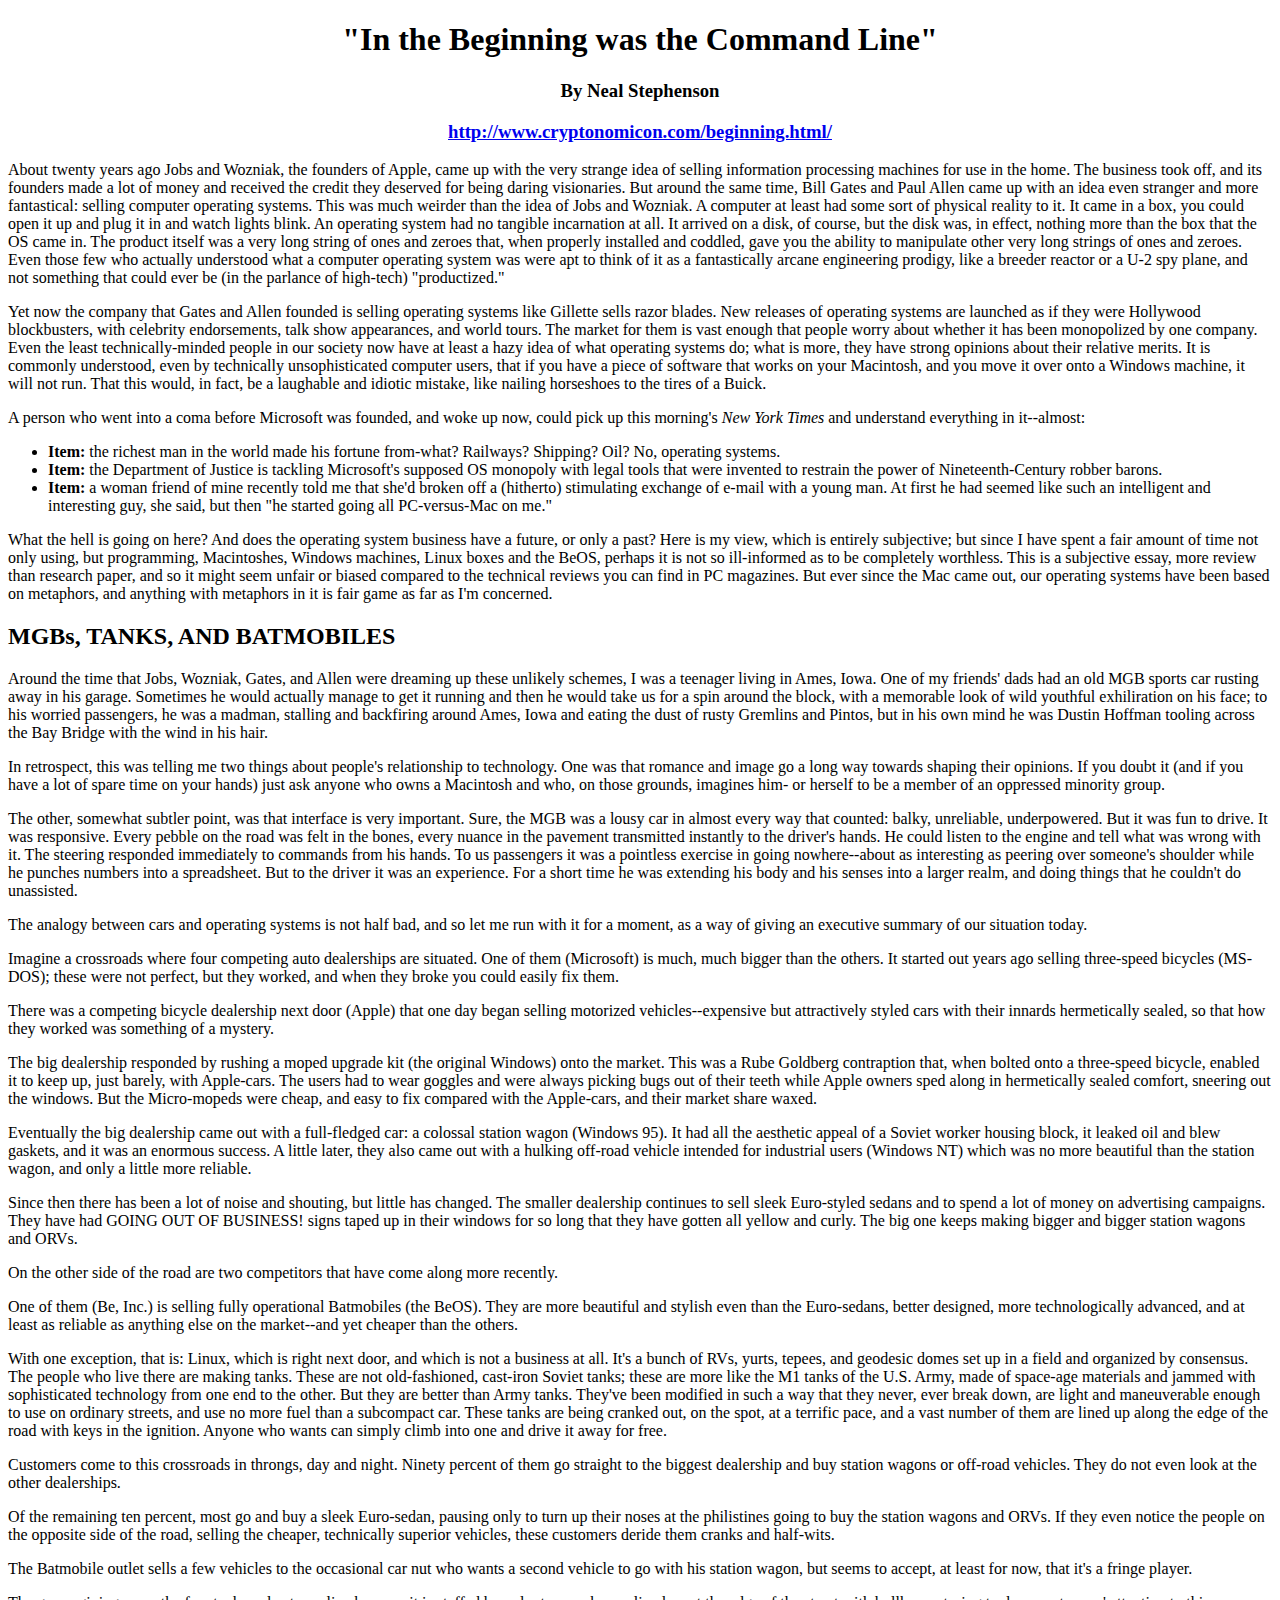
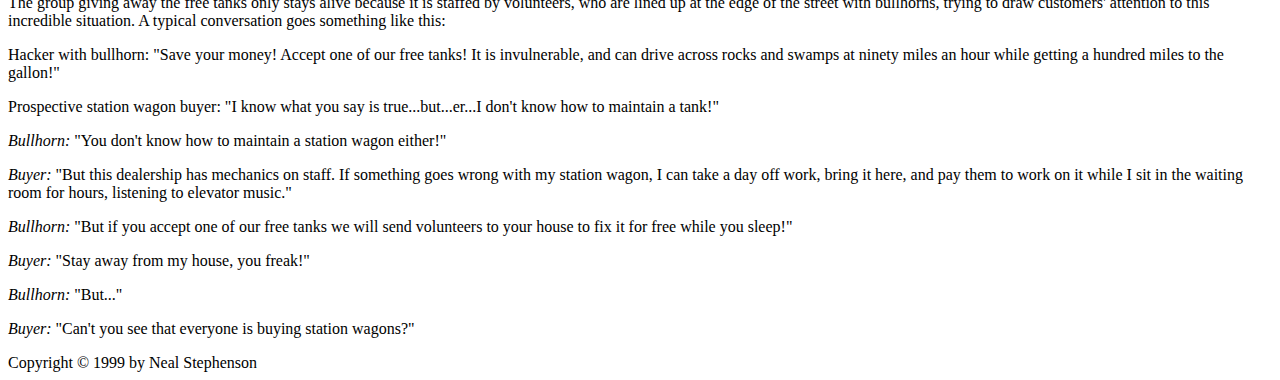
<file: Index.html>
<!DOCTYPE html>
<html>
<head>
  <style>
    h1 {text-align: center;}
	h3 {text-align: center;}
	</style>
<title>The Command Line</title>
</head>
<body>
<h1>"In the Beginning was the Command Line"</h1>
<h3>By Neal Stephenson</h3>
<h3><a href="http://webapps.myregisteredsite.com/frozen-redirect.html">http://www.cryptonomicon.com/beginning.html/</a></h3>

<p>About twenty years ago Jobs and Wozniak, the founders of Apple, came up with the very strange idea of selling information processing machines for use in the home. The business took off, and its founders made a lot of money and received the credit they deserved for being daring visionaries. But around the same time, Bill Gates and Paul Allen came up with an idea even stranger and more fantastical: selling computer operating systems. This was much weirder than the idea of Jobs and Wozniak. A computer at least had some sort of physical reality to it. It came in a box, you could open it up and plug it in and watch lights blink. An operating system had no tangible incarnation at all. It arrived on a disk, of course, but the disk was, in effect, nothing more than the box that the OS came in. The product itself was a very long string of ones and zeroes that, when properly installed and coddled, gave you the ability to manipulate other very long strings of ones and zeroes. Even those few who actually understood what a computer operating system was were apt to think of it as a fantastically arcane engineering prodigy, like a breeder reactor or a U-2 spy plane, and not something that could ever be (in the parlance of high-tech) "productized."</p>

<p>Yet now the company that Gates and Allen founded is selling operating systems like Gillette sells razor blades. New releases of operating systems are launched as if they were Hollywood blockbusters, with celebrity endorsements, talk show appearances, and world tours. The market for them is vast enough that people worry about whether it has been monopolized by one company. Even the least technically-minded people in our society now have at least a hazy idea of what operating systems do; what is more, they have strong opinions about their relative merits. It is commonly understood, even by technically unsophisticated computer users, that if you have a piece of software that works on your Macintosh, and you move it over onto a Windows machine, it will not run. That this would, in fact, be a laughable and idiotic mistake, like nailing horseshoes to the tires of a Buick.</p>

<p>A person who went into a coma before Microsoft was founded, and woke up now, could pick up this morning's <em>New York Times</em> and understand everything in it--almost:</p>

<ul>
  <li><strong>Item:</strong> the richest man in the world made his fortune from-what? Railways? Shipping? Oil? No, operating systems.</li>
  <li><strong>Item:</strong> the Department of Justice is tackling Microsoft's supposed OS monopoly with legal tools that were invented to restrain the power of Nineteenth-Century robber barons.</li>
  <li><strong>Item:</strong> a woman friend of mine recently told me that she'd broken off a (hitherto) stimulating exchange of e-mail with a young man. At first he had seemed like such an intelligent and interesting guy, she said, but then "he started going all PC-versus-Mac on me."</li></ul>
<p>What the hell is going on here? And does the operating system business have a future, or only a past? Here is my view, which is entirely subjective; but since I have spent a fair amount of time not only using, but programming, Macintoshes, Windows machines, Linux boxes and the BeOS, perhaps it is not so ill-informed as to be completely worthless. This is a subjective essay, more review than research paper, and so it might seem unfair or biased compared to the technical reviews you can find in PC magazines. But ever since the Mac came out, our operating systems have been based on metaphors, and anything with metaphors in it is fair game as far as I'm concerned.</p>

  <h2>MGBs, TANKS, AND BATMOBILES</h2>

<p>Around the time that Jobs, Wozniak, Gates, and Allen were dreaming up these unlikely schemes, I was a teenager living in Ames, Iowa. One of my friends' dads had an old MGB sports car rusting away in his garage. Sometimes he would actually manage to get it running and then he would take us for a spin around the block, with a memorable look of wild youthful exhiliration on his face; to his worried passengers, he was a madman, stalling and backfiring around Ames, Iowa and eating the dust of rusty Gremlins and Pintos, but in his own mind he was Dustin Hoffman tooling across the Bay Bridge with the wind in his hair.</p>

<p>In retrospect, this was telling me two things about people's relationship to technology. One was that romance and image go a long way towards shaping their opinions. If you doubt it (and if you have a lot of spare time on your hands) just ask anyone who owns a Macintosh and who, on those grounds, imagines him- or herself to be a member of an oppressed minority group.</p>

<p>The other, somewhat subtler point, was that interface is very important. Sure, the MGB was a lousy car in almost every way that counted: balky, unreliable, underpowered. But it was fun to drive. It was responsive. Every pebble on the road was felt in the bones, every nuance in the pavement transmitted instantly to the driver's hands. He could listen to the engine and tell what was wrong with it. The steering responded immediately to commands from his hands. To us passengers it was a pointless exercise in going nowhere--about as interesting as peering over someone's shoulder while he punches numbers into a spreadsheet. But to the driver it was an experience. For a short time he was extending his body and his senses into a larger realm, and doing things that he couldn't do unassisted.</p>

<p>The analogy between cars and operating systems is not half bad, and so let me run with it for a moment, as a way of giving an executive summary of our situation today.</p>

<p>Imagine a crossroads where four competing auto dealerships are situated. One of them (Microsoft) is much, much bigger than the others. It started out years ago selling three-speed bicycles (MS-DOS); these were not perfect, but they worked, and when they broke you could easily fix them.</P>

<p>There was a competing bicycle dealership next door (Apple) that one day began selling motorized vehicles--expensive but attractively styled cars with their innards hermetically sealed, so that how they worked was something of a mystery.</p>

<p>The big dealership responded by rushing a moped upgrade kit (the original Windows) onto the market. This was a Rube Goldberg contraption that, when bolted onto a three-speed bicycle, enabled it to keep up, just barely, with Apple-cars. The users had to wear goggles and were always picking bugs out of their teeth while Apple owners sped along in hermetically sealed comfort, sneering out the windows. But the Micro-mopeds were cheap, and easy to fix compared with the Apple-cars, and their market share waxed.</p>

<p>Eventually the big dealership came out with a full-fledged car: a colossal station wagon (Windows 95). It had all the aesthetic appeal of a Soviet worker housing block, it leaked oil and blew gaskets, and it was an enormous success. A little later, they also came out with a hulking off-road vehicle intended for industrial users (Windows NT) which was no more beautiful than the station wagon, and only a little more reliable.</p>

<p>Since then there has been a lot of noise and shouting, but little has changed. The smaller dealership continues to sell sleek Euro-styled sedans and to spend a lot of money on advertising campaigns. They have had GOING OUT OF BUSINESS! signs taped up in their windows for so long that they have gotten all yellow and curly. The big one keeps making bigger and bigger station wagons and ORVs.</p>

  <p>On the other side of the road are two competitors that have come along more recently.</p>

<p>One of them (Be, Inc.) is selling fully operational Batmobiles (the BeOS). They are more beautiful and stylish even than the Euro-sedans, better designed, more technologically advanced, and at least as reliable as anything else on the market--and yet cheaper than the others.</p>

<p>With one exception, that is: Linux, which is right next door, and which is not a business at all. It's a bunch of RVs, yurts, tepees, and geodesic domes set up in a field and organized by consensus. The people who live there are making tanks. These are not old-fashioned, cast-iron Soviet tanks; these are more like the M1 tanks of the U.S. Army, made of space-age materials and jammed with sophisticated technology from one end to the other. But they are better than Army tanks. They've been modified in such a way that they never, ever break down, are light and maneuverable enough to use on ordinary streets, and use no more fuel than a subcompact car. These tanks are being cranked out, on the spot, at a terrific pace, and a vast number of them are lined up along the edge of the road with keys in the ignition. Anyone who wants can simply climb into one and drive it away for free.</p>

<p>Customers come to this crossroads in throngs, day and night. Ninety percent of them go straight to the biggest dealership and buy station wagons or off-road vehicles. They do not even look at the other dealerships.</p>

<p>Of the remaining ten percent, most go and buy a sleek Euro-sedan, pausing only to turn up their noses at the philistines going to buy the station wagons and ORVs. If they even notice the people on the opposite side of the road, selling the cheaper, technically superior vehicles, these customers deride them cranks and half-wits.</p>

<p>The Batmobile outlet sells a few vehicles to the occasional car nut who wants a second vehicle to go with his station wagon, but seems to accept, at least for now, that it's a fringe player.</p>

<p>The group giving away the free tanks only stays alive because it is staffed by volunteers, who are lined up at the edge of the street with bullhorns, trying to draw customers' attention to this incredible situation. A typical conversation goes something like this:</p>

<p>Hacker with bullhorn: "Save your money! Accept one of our free tanks! It is invulnerable, and can drive across rocks and swamps at ninety miles an hour while getting a hundred miles to the gallon!"</p>

<p>Prospective station wagon buyer: "I know what you say is true...but...er...I don't know how to maintain a tank!"</p>
 <p><em>Bullhorn:</em> "You don't know how to maintain a station wagon either!"</p>

   <p><em>Buyer:</em> "But this dealership has mechanics on staff. If something goes wrong with my station wagon, I can take a day off work, bring it here, and pay them to work on it while I sit in the waiting room for hours, listening to elevator music."</p>

  <p><em>Bullhorn:</em> "But if you accept one of our free tanks we will send volunteers to your house to fix it for free while you sleep!"</p>

  <p><em>Buyer:</em> "Stay away from my house, you freak!"</p>

  <p><em>Bullhorn:</em> "But..."</p>

  <p><em>Buyer:</em> "Can't you see that everyone is buying station wagons?"</p>

  <footer> Copyright &#169; 1999 by Neal Stephenson</footwe>
</body></html>
</file>
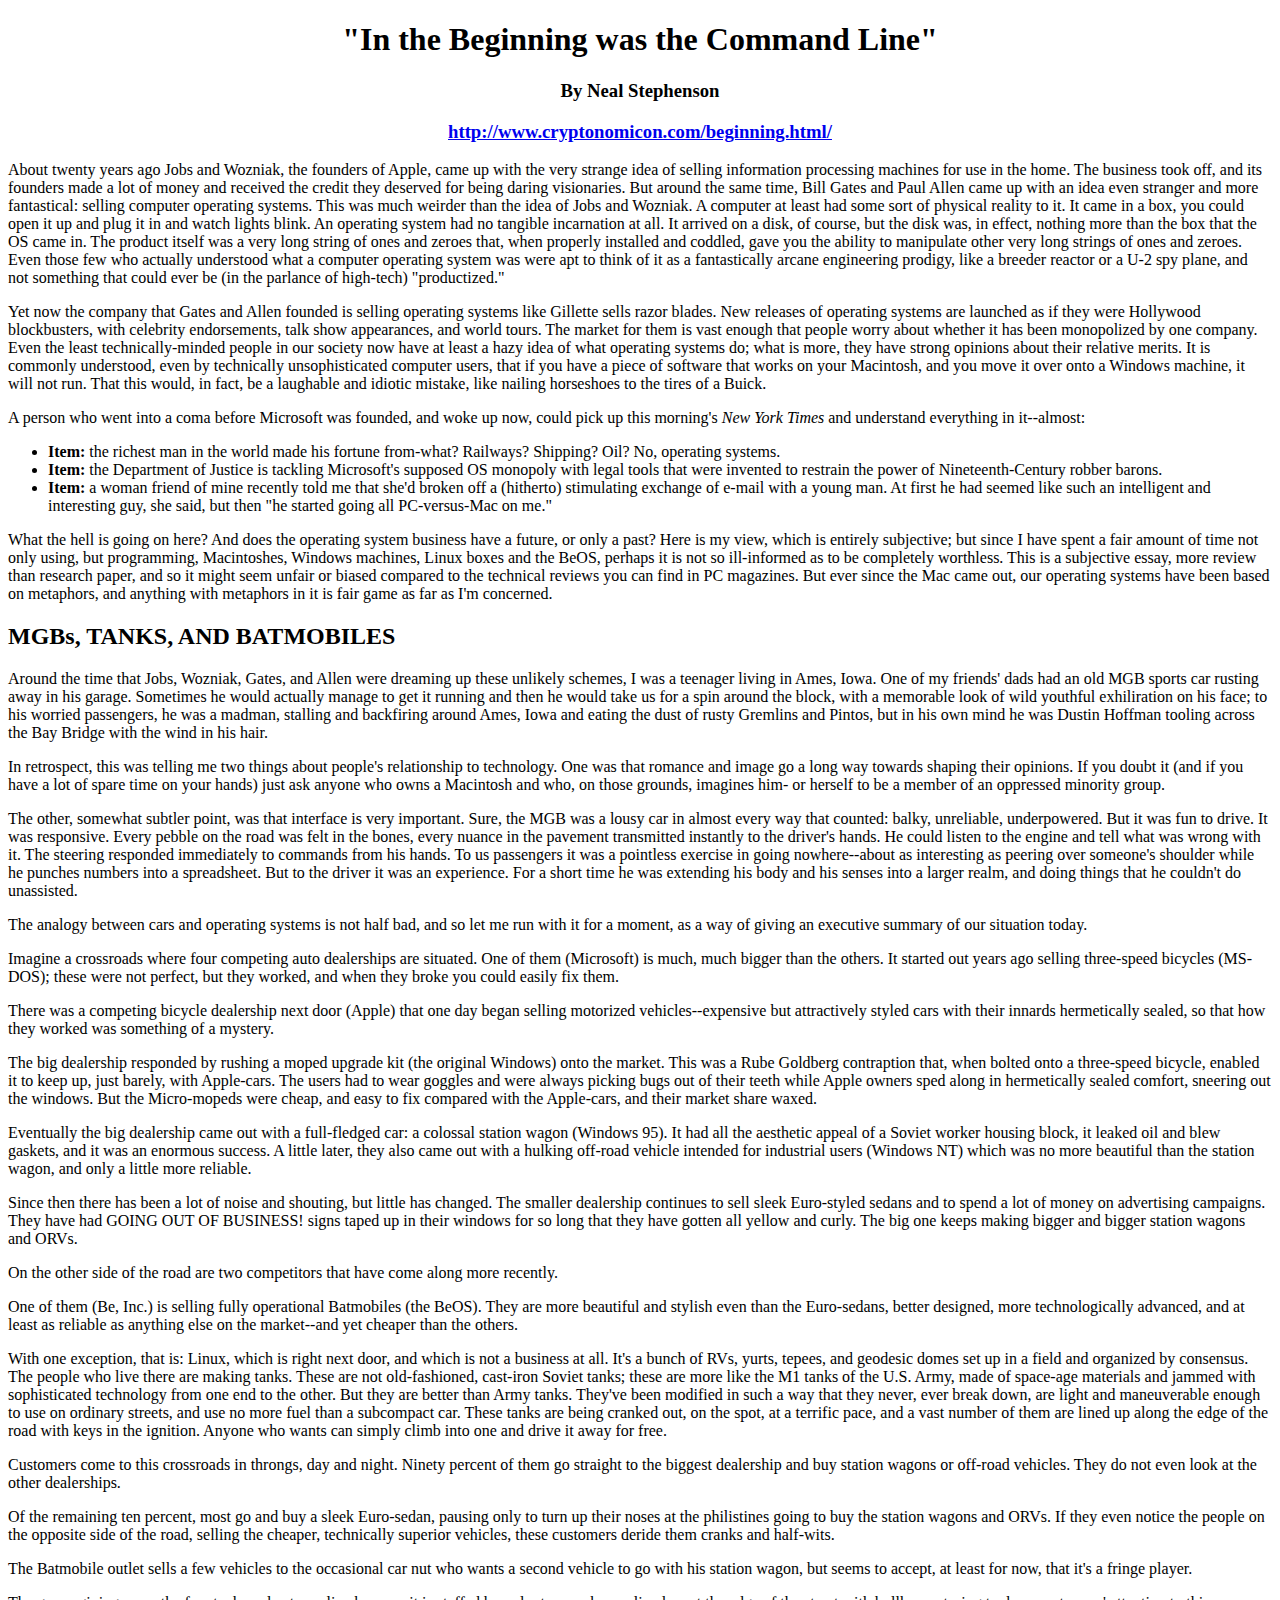
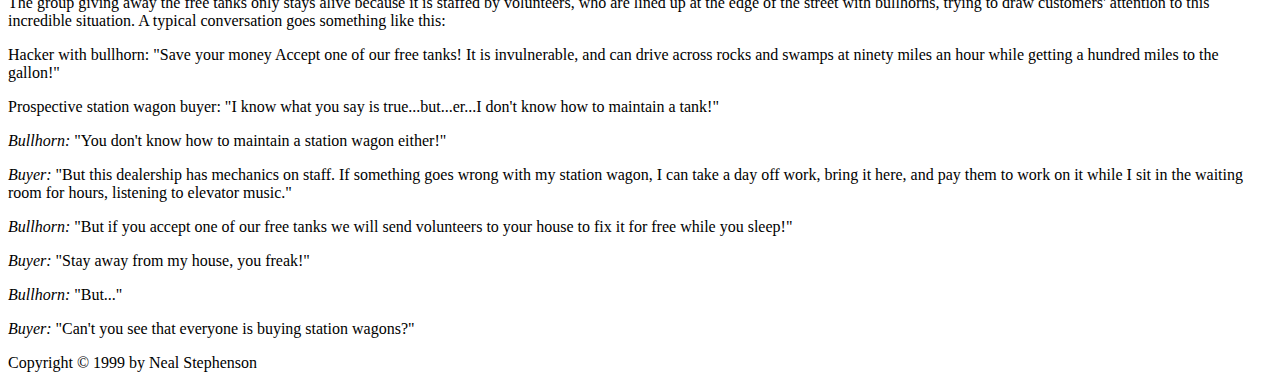
<file: Week 01/index.html>
<!DOCTYPE html>
<html>
<head>
  <style>
    h1 {text-align: center;}
	h3 {text-align: center;}
	</style>
<title>The Command Line</title>
</head>
<body>
<h1>"In the Beginning was the Command Line"</h1>
<h3>By Neal Stephenson</h3>
<h3><a href="http://webapps.myregisteredsite.com/frozen-redirect.html">http://www.cryptonomicon.com/beginning.html/</a></h3>

<p>About twenty years ago Jobs and Wozniak, the founders of Apple, came up with the very strange idea of selling information processing machines for use in the home. The business took off, and its founders made a lot of money and received the credit they deserved for being daring visionaries. But around the same time, Bill Gates and Paul Allen came up with an idea even stranger and more fantastical: selling computer operating systems. This was much weirder than the idea of Jobs and Wozniak. A computer at least had some sort of physical reality to it. It came in a box, you could open it up and plug it in and watch lights blink. An operating system had no tangible incarnation at all. It arrived on a disk, of course, but the disk was, in effect, nothing more than the box that the OS came in. The product itself was a very long string of ones and zeroes that, when properly installed and coddled, gave you the ability to manipulate other very long strings of ones and zeroes. Even those few who actually understood what a computer operating system was were apt to think of it as a fantastically arcane engineering prodigy, like a breeder reactor or a U-2 spy plane, and not something that could ever be (in the parlance of high-tech) "productized."</p>

<p>Yet now the company that Gates and Allen founded is selling operating systems like Gillette sells razor blades. New releases of operating systems are launched as if they were Hollywood blockbusters, with celebrity endorsements, talk show appearances, and world tours. The market for them is vast enough that people worry about whether it has been monopolized by one company. Even the least technically-minded people in our society now have at least a hazy idea of what operating systems do; what is more, they have strong opinions about their relative merits. It is commonly understood, even by technically unsophisticated computer users, that if you have a piece of software that works on your Macintosh, and you move it over onto a Windows machine, it will not run. That this would, in fact, be a laughable and idiotic mistake, like nailing horseshoes to the tires of a Buick.</p>

<p>A person who went into a coma before Microsoft was founded, and woke up now, could pick up this morning's <em>New York Times</em> and understand everything in it--almost:</p>

<ul>
  <li><strong>Item:</strong> the richest man in the world made his fortune from-what? Railways? Shipping? Oil? No, operating systems.</li>
  <li><strong>Item:</strong> the Department of Justice is tackling Microsoft's supposed OS monopoly with legal tools that were invented to restrain the power of Nineteenth-Century robber barons.</li>
  <li><strong>Item:</strong> a woman friend of mine recently told me that she'd broken off a (hitherto) stimulating exchange of e-mail with a young man. At first he had seemed like such an intelligent and interesting guy, she said, but then "he started going all PC-versus-Mac on me."</li></ul>
<p>What the hell is going on here? And does the operating system business have a future, or only a past? Here is my view, which is entirely subjective; but since I have spent a fair amount of time not only using, but programming, Macintoshes, Windows machines, Linux boxes and the BeOS, perhaps it is not so ill-informed as to be completely worthless. This is a subjective essay, more review than research paper, and so it might seem unfair or biased compared to the technical reviews you can find in PC magazines. But ever since the Mac came out, our operating systems have been based on metaphors, and anything with metaphors in it is fair game as far as I'm concerned.</p>

  <h2>MGBs, TANKS, AND BATMOBILES</h2>

<p>Around the time that Jobs, Wozniak, Gates, and Allen were dreaming up these unlikely schemes, I was a teenager living in Ames, Iowa. One of my friends' dads had an old MGB sports car rusting away in his garage. Sometimes he would actually manage to get it running and then he would take us for a spin around the block, with a memorable look of wild youthful exhiliration on his face; to his worried passengers, he was a madman, stalling and backfiring around Ames, Iowa and eating the dust of rusty Gremlins and Pintos, but in his own mind he was Dustin Hoffman tooling across the Bay Bridge with the wind in his hair.</p>

<p>In retrospect, this was telling me two things about people's relationship to technology. One was that romance and image go a long way towards shaping their opinions. If you doubt it (and if you have a lot of spare time on your hands) just ask anyone who owns a Macintosh and who, on those grounds, imagines him- or herself to be a member of an oppressed minority group.</p>

<p>The other, somewhat subtler point, was that interface is very important. Sure, the MGB was a lousy car in almost every way that counted: balky, unreliable, underpowered. But it was fun to drive. It was responsive. Every pebble on the road was felt in the bones, every nuance in the pavement transmitted instantly to the driver's hands. He could listen to the engine and tell what was wrong with it. The steering responded immediately to commands from his hands. To us passengers it was a pointless exercise in going nowhere--about as interesting as peering over someone's shoulder while he punches numbers into a spreadsheet. But to the driver it was an experience. For a short time he was extending his body and his senses into a larger realm, and doing things that he couldn't do unassisted.</p>

<p>The analogy between cars and operating systems is not half bad, and so let me run with it for a moment, as a way of giving an executive summary of our situation today.</p>

<p>Imagine a crossroads where four competing auto dealerships are situated. One of them (Microsoft) is much, much bigger than the others. It started out years ago selling three-speed bicycles (MS-DOS); these were not perfect, but they worked, and when they broke you could easily fix them.</P>

<p>There was a competing bicycle dealership next door (Apple) that one day began selling motorized vehicles--expensive but attractively styled cars with their innards hermetically sealed, so that how they worked was something of a mystery.</p>

<p>The big dealership responded by rushing a moped upgrade kit (the original Windows) onto the market. This was a Rube Goldberg contraption that, when bolted onto a three-speed bicycle, enabled it to keep up, just barely, with Apple-cars. The users had to wear goggles and were always picking bugs out of their teeth while Apple owners sped along in hermetically sealed comfort, sneering out the windows. But the Micro-mopeds were cheap, and easy to fix compared with the Apple-cars, and their market share waxed.</p>

<p>Eventually the big dealership came out with a full-fledged car: a colossal station wagon (Windows 95). It had all the aesthetic appeal of a Soviet worker housing block, it leaked oil and blew gaskets, and it was an enormous success. A little later, they also came out with a hulking off-road vehicle intended for industrial users (Windows NT) which was no more beautiful than the station wagon, and only a little more reliable.</p>

<p>Since then there has been a lot of noise and shouting, but little has changed. The smaller dealership continues to sell sleek Euro-styled sedans and to spend a lot of money on advertising campaigns. They have had GOING OUT OF BUSINESS! signs taped up in their windows for so long that they have gotten all yellow and curly. The big one keeps making bigger and bigger station wagons and ORVs.</p>

  <p>On the other side of the road are two competitors that have come along more recently.</p>

<p>One of them (Be, Inc.) is selling fully operational Batmobiles (the BeOS). They are more beautiful and stylish even than the Euro-sedans, better designed, more technologically advanced, and at least as reliable as anything else on the market--and yet cheaper than the others.</p>

<p>With one exception, that is: Linux, which is right next door, and which is not a business at all. It's a bunch of RVs, yurts, tepees, and geodesic domes set up in a field and organized by consensus. The people who live there are making tanks. These are not old-fashioned, cast-iron Soviet tanks; these are more like the M1 tanks of the U.S. Army, made of space-age materials and jammed with sophisticated technology from one end to the other. But they are better than Army tanks. They've been modified in such a way that they never, ever break down, are light and maneuverable enough to use on ordinary streets, and use no more fuel than a subcompact car. These tanks are being cranked out, on the spot, at a terrific pace, and a vast number of them are lined up along the edge of the road with keys in the ignition. Anyone who wants can simply climb into one and drive it away for free.</p>

<p>Customers come to this crossroads in throngs, day and night. Ninety percent of them go straight to the biggest dealership and buy station wagons or off-road vehicles. They do not even look at the other dealerships.</p>

<p>Of the remaining ten percent, most go and buy a sleek Euro-sedan, pausing only to turn up their noses at the philistines going to buy the station wagons and ORVs. If they even notice the people on the opposite side of the road, selling the cheaper, technically superior vehicles, these customers deride them cranks and half-wits.</p>

<p>The Batmobile outlet sells a few vehicles to the occasional car nut who wants a second vehicle to go with his station wagon, but seems to accept, at least for now, that it's a fringe player.</p>

<p>The group giving away the free tanks only stays alive because it is staffed by volunteers, who are lined up at the edge of the street with bullhorns, trying to draw customers' attention to this incredible situation. A typical conversation goes something like this:</p>

<p>Hacker with bullhorn: "Save your money Accept one of our free tanks! It is invulnerable, and can drive across rocks and swamps at ninety miles an hour while getting a hundred miles to the gallon!"</p>

<p>Prospective station wagon buyer: "I know what you say is true...but...er...I don't know how to maintain a tank!"</p>
 <p><em>Bullhorn:</em> "You don't know how to maintain a station wagon either!"</p>

   <p><em>Buyer:</em> "But this dealership has mechanics on staff. If something goes wrong with my station wagon, I can take a day off work, bring it here, and pay them to work on it while I sit in the waiting room for hours, listening to elevator music."</p>

  <p><em>Bullhorn:</em> "But if you accept one of our free tanks we will send volunteers to your house to fix it for free while you sleep!"</p>

  <p><em>Buyer:</em> "Stay away from my house, you freak!"</p>

  <p><em>Bullhorn:</em> "But..."</p>

  <p><em>Buyer:</em> "Can't you see that everyone is buying station wagons?"</p>

  <footer> Copyright &#169; 1999 by Neal Stephenson</footer>
</body></html>
</file>
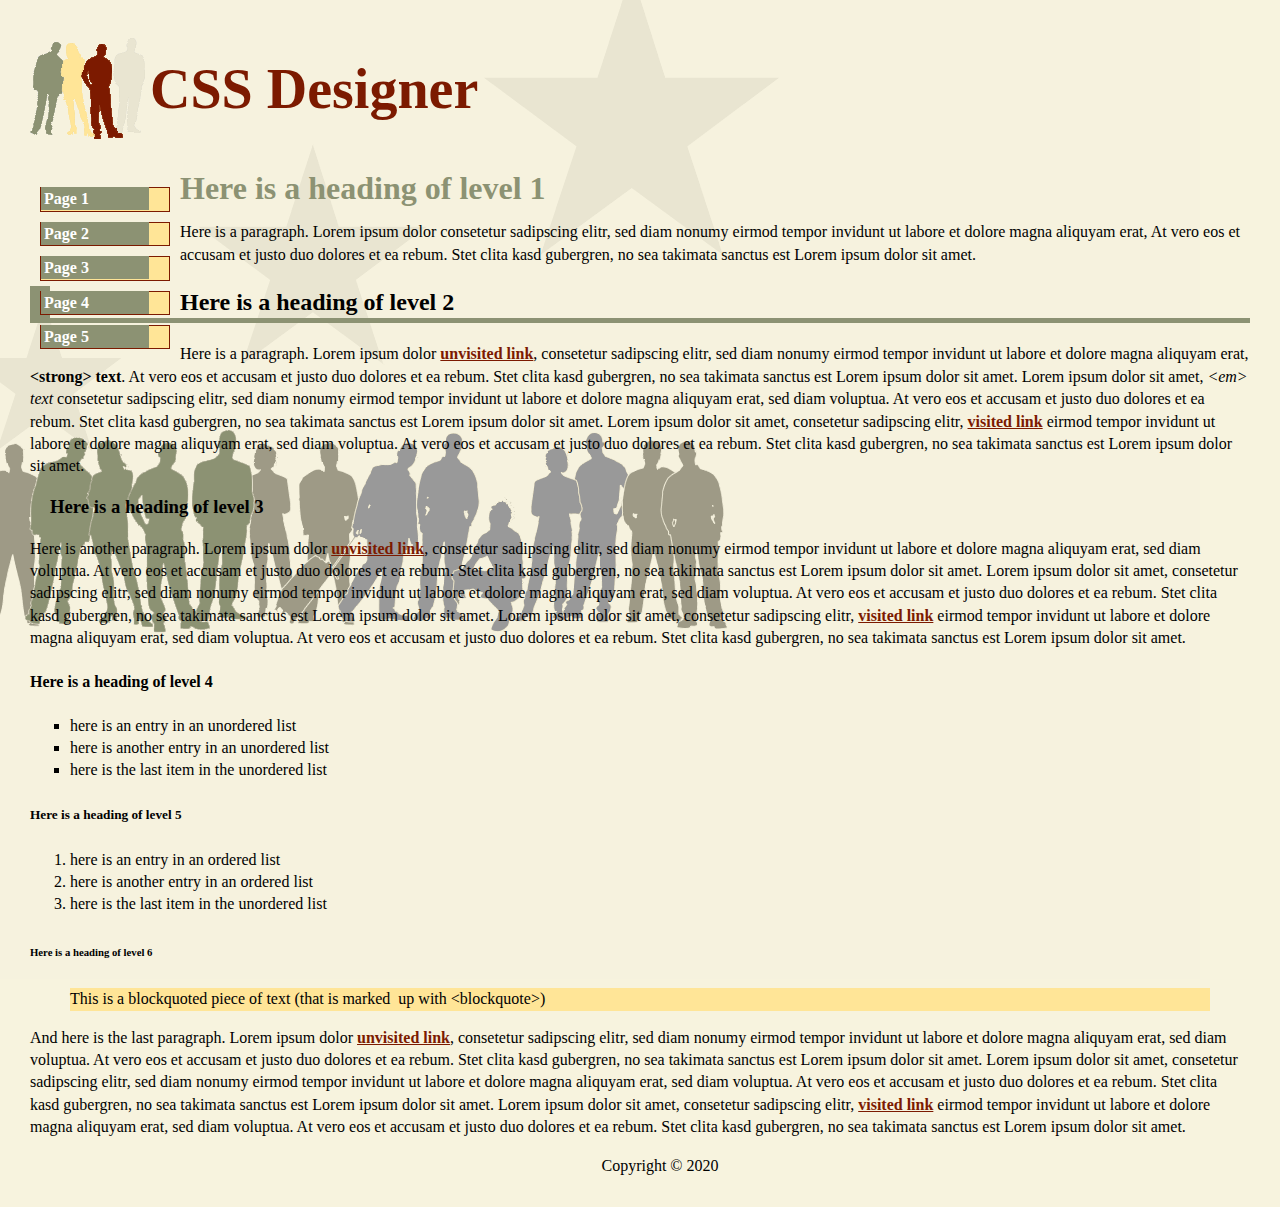
<file: Week 03/index.html>
<!doctype html>
<html>
   <head>
      <meta charset="utf-8">
      <title>CSS Designer</title>
      <link href="styles.css" rel="stylesheet" type="text/css" />
   </head>
   <body>
      <header>
         <h1>CSS Designer</h1>
      </header>
      <section id="container">
      <nav>
         <ul>
            <li><a href="#">Page 1</a></li>
            <li><a href="#">Page 2</a></li>
            <li><a href="#">Page 3</a></li>
            <li><a href="#">Page 4</a></li>
            <li><a href="#">Page 5</a></li>
         </ul>
      </nav>
      <article id="content">
         <h1>Here is a heading of level 1</h1>
         <p>Here is a paragraph. Lorem ipsum dolor consetetur sadipscing elitr,  sed diam nonumy eirmod tempor invidunt ut labore et dolore magna aliquyam erat,  At vero eos et accusam et justo duo dolores et ea rebum. Stet clita kasd gubergren, no sea takimata sanctus est Lorem ipsum dolor sit amet. </p>
         <h2>Here is a heading of level 2</h2>
         <p>Here is a paragraph. Lorem ipsum dolor <a href="unvisitedpage.html">unvisited link</a>, consetetur sadipscing elitr,  sed diam nonumy eirmod tempor invidunt ut labore et dolore magna aliquyam erat, <strong>&lt;strong&gt; text</strong>. At vero eos et accusam et justo duo dolores et ea rebum. Stet clita kasd gubergren, no sea takimata sanctus est Lorem ipsum dolor sit amet. Lorem ipsum dolor sit amet, <em>&lt;em&gt; text</em> consetetur sadipscing elitr,  sed diam nonumy eirmod tempor invidunt ut labore et dolore magna aliquyam erat, sed diam voluptua. At vero eos et accusam et justo duo dolores et ea rebum. Stet clita kasd gubergren, no sea takimata sanctus est Lorem ipsum dolor sit amet. Lorem ipsum dolor sit amet, consetetur sadipscing elitr, <a href="#">visited link</a> eirmod tempor invidunt ut labore et dolore magna aliquyam erat, sed diam voluptua. At vero eos et accusam et justo duo dolores et ea rebum. Stet clita kasd gubergren, no sea takimata sanctus est Lorem ipsum dolor sit amet.</p>
         <h3>Here is a heading of level 3</h3>
         <p>Here is another paragraph. Lorem ipsum dolor <a href="unvisitedpage.html">unvisited link</a>, consetetur sadipscing elitr,  sed diam nonumy eirmod tempor invidunt ut labore et dolore magna aliquyam erat, sed diam voluptua. At vero eos et accusam et justo duo dolores et ea rebum. Stet clita kasd gubergren, no sea takimata sanctus est Lorem ipsum dolor sit amet. Lorem ipsum dolor sit amet, consetetur sadipscing elitr,  sed diam nonumy eirmod tempor invidunt ut labore et dolore magna aliquyam erat, sed diam voluptua. At vero eos et accusam et justo duo dolores et ea rebum. Stet clita kasd gubergren, no sea takimata sanctus est Lorem ipsum dolor sit amet. Lorem ipsum dolor sit amet, consetetur sadipscing elitr, <a href="#">visited link</a> eirmod tempor invidunt ut labore et dolore magna aliquyam erat, sed diam voluptua. At vero eos et accusam et justo duo dolores et ea rebum. Stet clita kasd gubergren, no sea takimata sanctus est Lorem ipsum dolor sit amet.</p>
         <h4>Here is a heading of level 4</h4>
         <ul>
            <li>here is an entry in an unordered list</li>
            <li>here is another entry in an unordered list</li>
            <li>here is the last item in the unordered list</li>
         </ul>
         <h5>Here is a heading of level 5</h5>
         <ol>
            <li>here is an entry in an ordered list</li>
            <li>here is another entry in an ordered list</li>
            <li>here is the last item in the unordered list</li>
         </ol>
         <h6>Here is a heading of level 6</h6>
         <blockquote> This is a blockquoted piece of text (that is marked&nbsp; up with &lt;blockquote&gt;) </blockquote>
         <p>And here is the last paragraph. Lorem ipsum dolor <a href="unvisitedpage.html">unvisited link</a>, consetetur sadipscing elitr,  sed diam nonumy eirmod tempor invidunt ut labore et dolore magna aliquyam erat, sed diam voluptua. At vero eos et accusam et justo duo dolores et ea rebum. Stet clita kasd gubergren, no sea takimata sanctus est Lorem ipsum dolor sit amet. Lorem ipsum dolor sit amet, consetetur sadipscing elitr,  sed diam nonumy eirmod tempor invidunt ut labore et dolore magna aliquyam erat, sed diam voluptua. At vero eos et accusam et justo duo dolores et ea rebum. Stet clita kasd gubergren, no sea takimata sanctus est Lorem ipsum dolor sit amet. Lorem ipsum dolor sit amet, consetetur sadipscing elitr, <a href="#">visited link</a> eirmod tempor invidunt ut labore et dolore magna aliquyam erat, sed diam voluptua. At vero eos et accusam et justo duo dolores et ea rebum. Stet clita kasd gubergren, no sea takimata sanctus est Lorem ipsum dolor sit amet.</p>
      </article>
      </section>
      <footer>
         <ul>
            <li>Copyright &copy; 2020</li>
         </ul>
      </footer>
   </body>
</html>
</file>
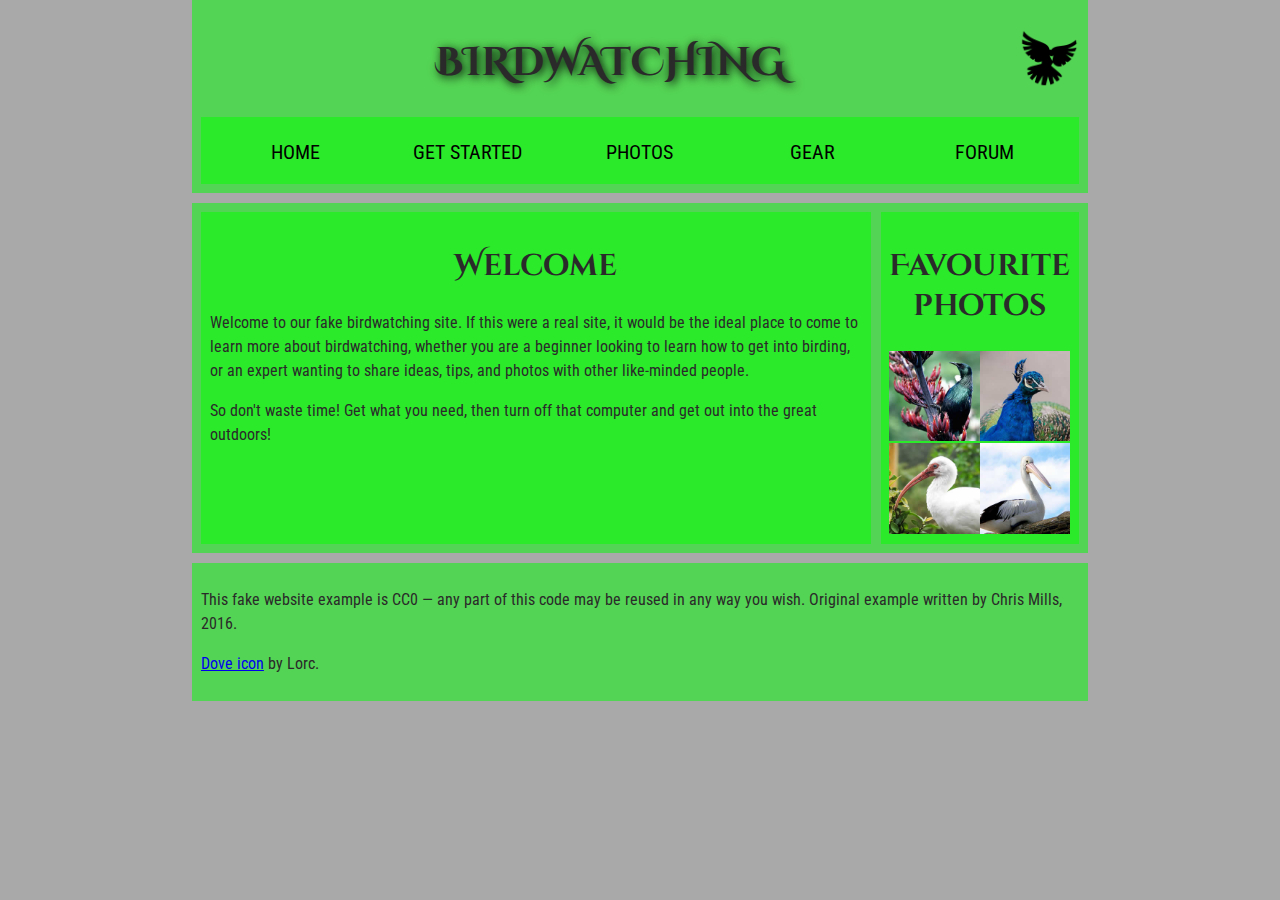
<file: Week 4/index.html>
<!DOCTYPE html>
<html>
  <head>
    <meta charset="utf-8">
    <title>Birdwatching</title>
    <link href="https://fonts.googleapis.com/css?family=Roboto+Condensed:300|Cinzel+Decorative:700" rel="stylesheet">
    <link rel="stylesheet" href="styles.css">
    <!--[if lt IE 9]>
      <script src="//html5shiv.googlecode.com/svn/trunk/html5.js"></script>
    <![endif]-->
  </head>

  <body>
      <header>
      <h1>Birdwatching</h1>
      <img src="dove.png" alt="a simple dove logo">


      <nav>
      <ul>
        <li><span>Home</span></li>
        <li><a href="#">Get started</a></li>
        <li><a href="#">Photos</a></li>
        <li><a href="#">Gear</a></li>
        <li><a href="#">Forum</a></li>
      </ul>
    </nav>
      </header>

      <main>
        <section>
      <h2>Welcome</h2>

      <p>Welcome to our fake birdwatching site. If this were a real site, it would be the ideal place to come to learn more about birdwatching, whether you are a beginner looking to learn how to get into birding, or an expert wanting to share ideas, tips, and photos with other like-minded people.</p>

      <p>So don't waste time! Get what you need, then turn off that computer and get out into the great outdoors!</p>
    </section>

      <aside>
      <h2>Favourite photos</h2>

      <a href="favorite-1.jpg"><img src="favorite-1_th.jpg" alt="Small black bird, black claws, long black slender beak, links to larger version of the image"></a>
      <a href="favorite-2.jpg"><img src="favorite-2_th.jpg" alt="Top half of a pretty bird with bright blue plumage on neck, light colored beak, blue headdress, links to larger version of the image"></a>
      <a href="favorite-3.jpg"><img src="favorite-3_th.jpg" alt="Top half of a large bird with white plumage, very long curved narrow light colored break, links to larger version of the image"></a>
      <a href="favorite-4.jpg"><img src="favorite-4_th.jpg" alt="Large bird, mostly white plumage with black plumage on back and rear, long straight white beak, links to larger version of the image"></a>
      </aside>
      </main>

      <footer>
      <p>This fake website example is CC0 — any part of this code may be reused in any way you wish. Original example written by Chris Mills, 2016.</p>

      <p><a href="http://game-icons.net/lorc/originals/dove.html">Dove icon</a> by Lorc.</p>
    </footer>

  </body>
</html>
</file>
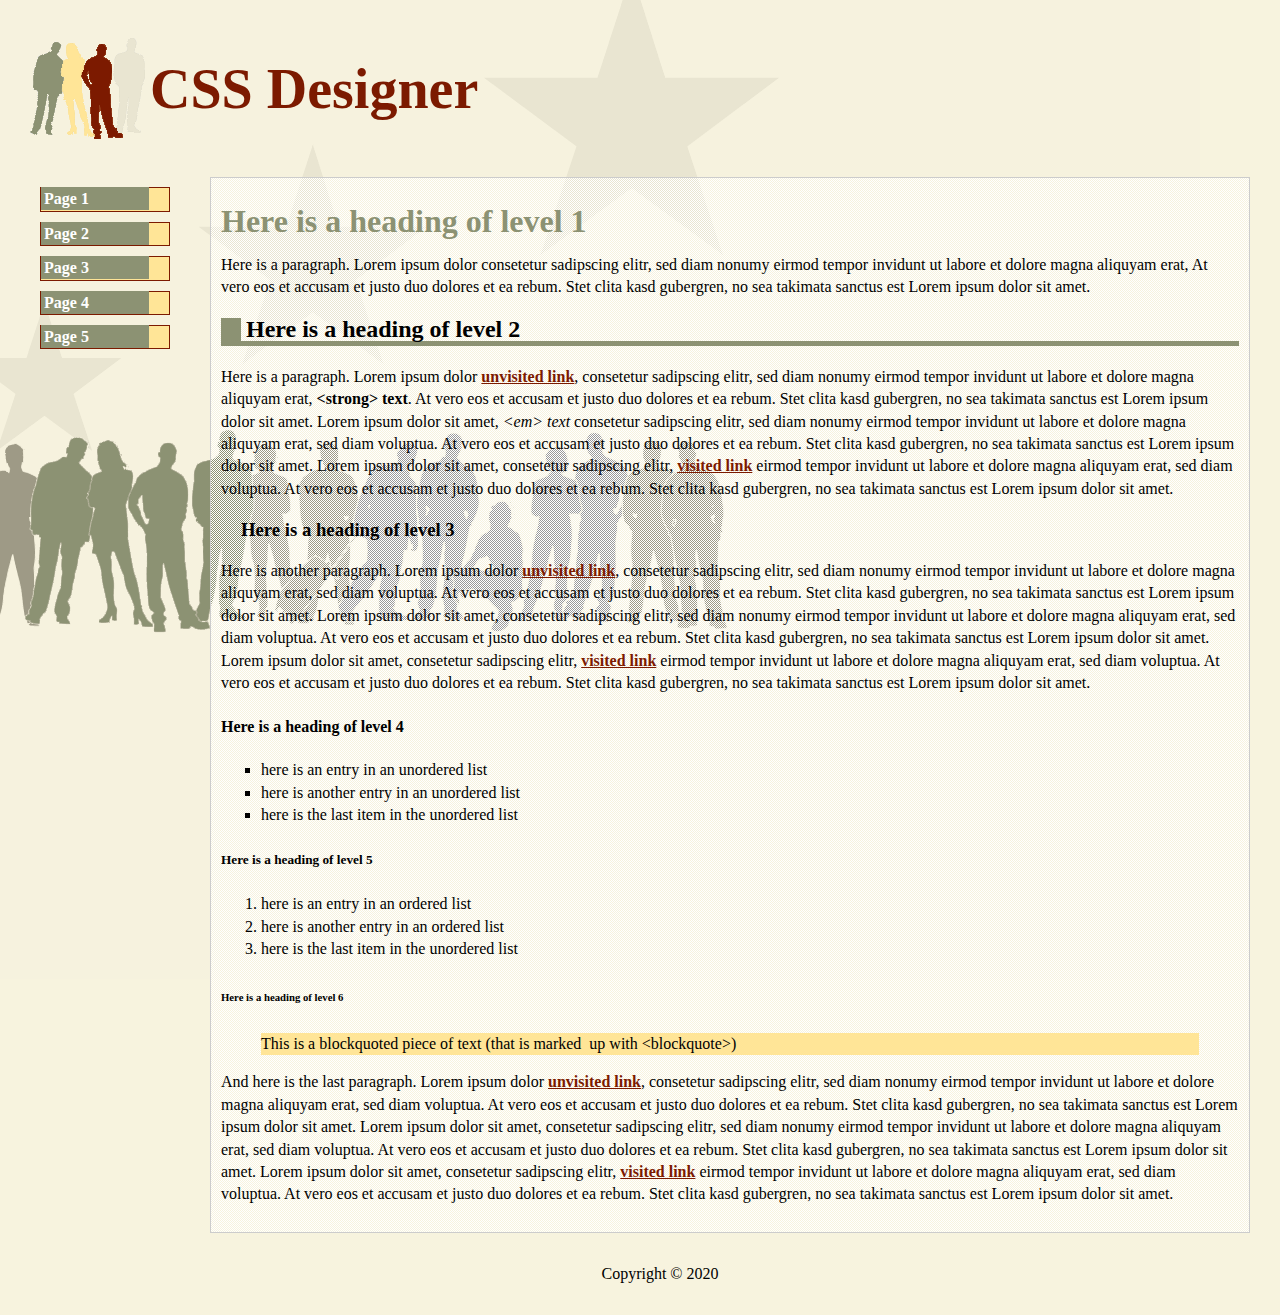
<file: week03/index.html>
<!doctype html>
<html>
   <head>
      <meta charset="utf-8">
      <title>CSS Designer</title>
      <link href="styles.css" rel="stylesheet" type="text/css" />
   </head>
   <body>
      <header>
         <h1>CSS Designer</h1>
      </header>
      <section id="container">
      <nav>
         <ul>
            <li><a href="#">Page 1</a></li>
            <li><a href="#">Page 2</a></li>
            <li><a href="#">Page 3</a></li>
            <li><a href="#">Page 4</a></li>
            <li><a href="#">Page 5</a></li>
         </ul>
      </nav>
      <article id="content">
         <h1>Here is a heading of level 1</h1>
         <p>Here is a paragraph. Lorem ipsum dolor consetetur sadipscing elitr,  sed diam nonumy eirmod tempor invidunt ut labore et dolore magna aliquyam erat,  At vero eos et accusam et justo duo dolores et ea rebum. Stet clita kasd gubergren, no sea takimata sanctus est Lorem ipsum dolor sit amet. </p>
        <h2>Here is a heading of level 2</h2>
         <p>Here is a paragraph. Lorem ipsum dolor <a href="unvisitedpage.html">unvisited link</a>, consetetur sadipscing elitr,  sed diam nonumy eirmod tempor invidunt ut labore et dolore magna aliquyam erat, <strong>&lt;strong&gt; text</strong>. At vero eos et accusam et justo duo dolores et ea rebum. Stet clita kasd gubergren, no sea takimata sanctus est Lorem ipsum dolor sit amet. Lorem ipsum dolor sit amet, <em>&lt;em&gt; text</em> consetetur sadipscing elitr,  sed diam nonumy eirmod tempor invidunt ut labore et dolore magna aliquyam erat, sed diam voluptua. At vero eos et accusam et justo duo dolores et ea rebum. Stet clita kasd gubergren, no sea takimata sanctus est Lorem ipsum dolor sit amet. Lorem ipsum dolor sit amet, consetetur sadipscing elitr, <a href="#">visited link</a> eirmod tempor invidunt ut labore et dolore magna aliquyam erat, sed diam voluptua. At vero eos et accusam et justo duo dolores et ea rebum. Stet clita kasd gubergren, no sea takimata sanctus est Lorem ipsum dolor sit amet.</p>
         <h3>Here is a heading of level 3</h3>
         <p>Here is another paragraph. Lorem ipsum dolor <a href="unvisitedpage.html">unvisited link</a>, consetetur sadipscing elitr,  sed diam nonumy eirmod tempor invidunt ut labore et dolore magna aliquyam erat, sed diam voluptua. At vero eos et accusam et justo duo dolores et ea rebum. Stet clita kasd gubergren, no sea takimata sanctus est Lorem ipsum dolor sit amet. Lorem ipsum dolor sit amet, consetetur sadipscing elitr,  sed diam nonumy eirmod tempor invidunt ut labore et dolore magna aliquyam erat, sed diam voluptua. At vero eos et accusam et justo duo dolores et ea rebum. Stet clita kasd gubergren, no sea takimata sanctus est Lorem ipsum dolor sit amet. Lorem ipsum dolor sit amet, consetetur sadipscing elitr, <a href="#">visited link</a> eirmod tempor invidunt ut labore et dolore magna aliquyam erat, sed diam voluptua. At vero eos et accusam et justo duo dolores et ea rebum. Stet clita kasd gubergren, no sea takimata sanctus est Lorem ipsum dolor sit amet.</p>
         <h4>Here is a heading of level 4</h4>
         <ul>
            <li>here is an entry in an unordered list</li>
            <li>here is another entry in an unordered list</li>
            <li>here is the last item in the unordered list</li>
         </ul>
         <h5>Here is a heading of level 5</h5>
         <ol>
            <li>here is an entry in an ordered list</li>
            <li>here is another entry in an ordered list</li>
            <li>here is the last item in the unordered list</li>
         </ol>
         <h6>Here is a heading of level 6</h6>
         <blockquote> This is a blockquoted piece of text (that is marked&nbsp; up with &lt;blockquote&gt;) </blockquote>
         <p>And here is the last paragraph. Lorem ipsum dolor <a href="unvisitedpage.html">unvisited link</a>, consetetur sadipscing elitr,  sed diam nonumy eirmod tempor invidunt ut labore et dolore magna aliquyam erat, sed diam voluptua. At vero eos et accusam et justo duo dolores et ea rebum. Stet clita kasd gubergren, no sea takimata sanctus est Lorem ipsum dolor sit amet. Lorem ipsum dolor sit amet, consetetur sadipscing elitr,  sed diam nonumy eirmod tempor invidunt ut labore et dolore magna aliquyam erat, sed diam voluptua. At vero eos et accusam et justo duo dolores et ea rebum. Stet clita kasd gubergren, no sea takimata sanctus est Lorem ipsum dolor sit amet. Lorem ipsum dolor sit amet, consetetur sadipscing elitr, <a href="#">visited link</a> eirmod tempor invidunt ut labore et dolore magna aliquyam erat, sed diam voluptua. At vero eos et accusam et justo duo dolores et ea rebum. Stet clita kasd gubergren, no sea takimata sanctus est Lorem ipsum dolor sit amet.</p>
      </article>
      </section>
      <footer>
         <ul>
            <li>Copyright &copy; 2020</li>
         </ul>
      </footer>
   </body>
</html>
</file>
<file: Week 03/styles.css>
@charset "utf-8";
/* CSS Document */

body {
  font-family: "Georgia", serif;
  color: black;
  line-height: 140%;
  margin: 30px;
  background-image: url("page-bg.gif");
  background-repeat: no-repeat;
  background-attachment: fixed;
  background-color:  #F7F3DE;
}

header h1 {
  font-size: 350%;
  color: #7C1A00;
  padding: 40px 40px 40px 120px;
  background-image: url("header-image-1.gif");
  background-position: left top;
  background-repeat: no-repeat;
}

container {
  margin-bottom: 30px;
}
nav {
  float: left;
  width: 150px;

}

nav ul {
  margin: 0;
  padding: 0;
  list-style-type: none;
  color: #7C1A00;

}
nav li {
  margin: 10px;
  border-width: 1px;
  border-style: solid;
  border-color: #7C1A00;
  background-color: #FFE597;

}
nav a {
  color: white;
  background-color: #8C9273;
  padding: 3px 60px 3px 3px;
  text-decoration: none;


}
nav a:hover {
  background-color: #7C1A00;
}
header h2 {
 background-image: url("trans-bg.gif");
 border: 1px solid #CCCCCC;
 marging-left: 180px;
 padding: 10px;


}
footer {
  clear: both;
  text-align: center;
}
footer li {
  display: inline;
  padding: 10px;
}

h1 {
 color: #8C9273;

}
h2 {
  border-left: 20px solid #8C9273;
  border-bottom: 5px solid #8C9273;
  padding: 5px;

}
h3 {
  background-image: header-star-1.gif;
  padding-left: 20px;

}
blockquote {
  background-color: #FFE597;
}
ul {
   list-style-type: square
}
a {
  color: #7C1A00;
  font-weight: bold;

}
a: hover {
  background-color: #FFE597;
}
</file>
<file: Week 4/styles.css>
/* || General setup */

html, body {
  margin: 0;
  padding: 0;
}

html {
  font-size: 10px;
  background-color: #a9a9a9;
}

body {
  width: 70%;
  min-width: 800px;
  margin: 0 auto;
}

/* || typography */

h1, h2, h3 {
  font-family: 'Cinzel Decorative', cursive;
  color: #2a2a2a;
}

p, input, li {
  font-family: 'Roboto Condensed', sans-serif;
  color: #2a2a2a;
}

h1 {
  font-size: 4rem;
  text-align: center;
  text-shadow: 2px 2px 10px black;
}

h2 {
  font-size: 3rem;
  text-align: center;
}

h3 {
  font-size: 2.2rem;
}

p, li {
  font-size: 1.6rem;
  line-height: 1.5;
}

/* || header layout */

header {
  margin-bottom: 10px;
  display: flex;
  flex-flow: row wrap;
}

body > * {
  background-color: red;
  padding: 1%;
}

main, header, nav, article, aside, footer, section {
  background-color: rgba(0,255,0,0.5);
  padding: 1%;
}

h1 {
  flex: 5;
  text-transform: uppercase;
}

header img {
  display: block;
  height: 60px;
  padding-top: 20.15px;
}

nav {
  height: 50px;
  flex: 100%;
  display: flex;
}

nav ul {
  padding: 0;
  list-style-type: none;
  flex: 2;
  display: flex;
}

nav li {
  display: inline;
  text-align: center;
  flex: 1;
}

nav a, nav span {
  display: inline-block;
  font-size: 2rem;
  height: 3rem;
  line-height: 1.7;
  text-transform: uppercase;
  text-decoration: none;
  color: black;

}

/* || main layout */

main {
  display: flex;
}

article, section {
  flex: 4;
}

aside {
  flex: 1;
  margin-left: 10px;
  padding: 1%;
}

aside a {
  display: block;
  float: left;
  width: 50%;
}

aside img {
  max-width: 100%;
}

footer {
  margin-top: 10px;
}
</file>
<file: week03/styles.css>
@charset "utf-8";
/* CSS Document */

body {
  font-family: "Georgia", serif;
  color: black;
  line-height: 140%;
  margin: 30px;
  background-image: url("page-bg.gif");
  background-repeat: no-repeat;
  background-attachment: fixed;
  background-color:  #F7F3DE;
}

header h1 {
  font-size: 350%;
  color: #7C1A00;
  padding: 40px 40px 40px 120px;
  background-image: url("header-image-1.gif");
  background-position: left top;
  background-repeat: no-repeat;
}
#container {
  margin-bottom: 30px;
}
nav {
  float: left;
  width: 150px;

}

nav ul {
  padding: 0px;
  margin: 0px;
  list-style-type: none;
  color: #7C1A00;

}
nav li {
  margin: 10px;
  border-width: 1px;
  border-style: solid;
  border-color: #7C1A00;
  background-color: #FFE597;

}
nav a {
  color: white;
  background-color: #8C9273;
  padding: 3px 60px 3px 3px;
  text-decoration: none;


}
nav a:hover {
  background-color: #7C1A00;
}
#content {
 background-image: url("trans-bg.gif");
 border: 1px solid #CCCCCC;
 margin-left: 180px;
 padding: 10px;

}

footer {
  clear: both;
  text-align: center;
}
footer li {
  display: inline;
  padding: 10px;
}

h1 {
 color: #8C9273;

}
h2 {
  border-left: 20px solid #8C9273;
  border-bottom: 5px solid #8C9273;
  padding-left: 5px;


}
h3 {
  background-image: header-star-1.gif;
  padding-left: 20px;

}
blockquote {
  background-color: #FFE597;
}
ul {
   list-style-type: square
}
a {
  color: #7C1A00;
  font-weight: bold;

}
a: hover {
  background-color: #FFE597;
}
</file>
